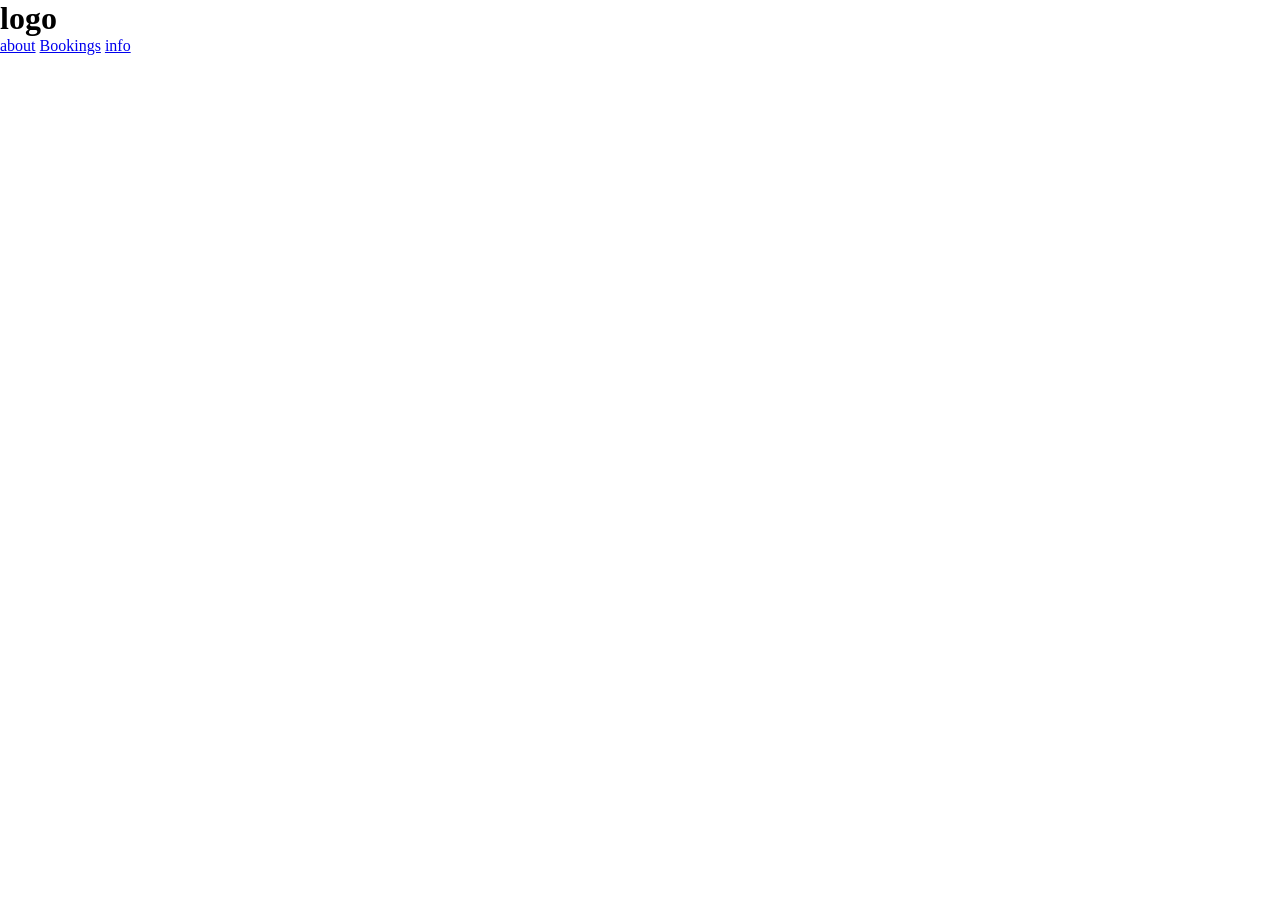
<file: about.html>
<!DOCTYPE html>
<html lang="en">

<head>
  <meta charset="UTF-8">
  <meta name="viewport" content="width=device-width, initial-scale=1.0">
  <link rel="stylesheet" href="/css/style.css">
  <title>Tattueringsstudio</title>
</head>

<body>
 <header>
      <h1> logo </h1>
 </header>
 <nav>
      <a href="about.html">about</a>
      <a href="bookings.html">Bookings</a>
      <a href="info.html">info</a>

</nav>
<main>

</main>
<footer>
    
</footer>





</body>
</file>
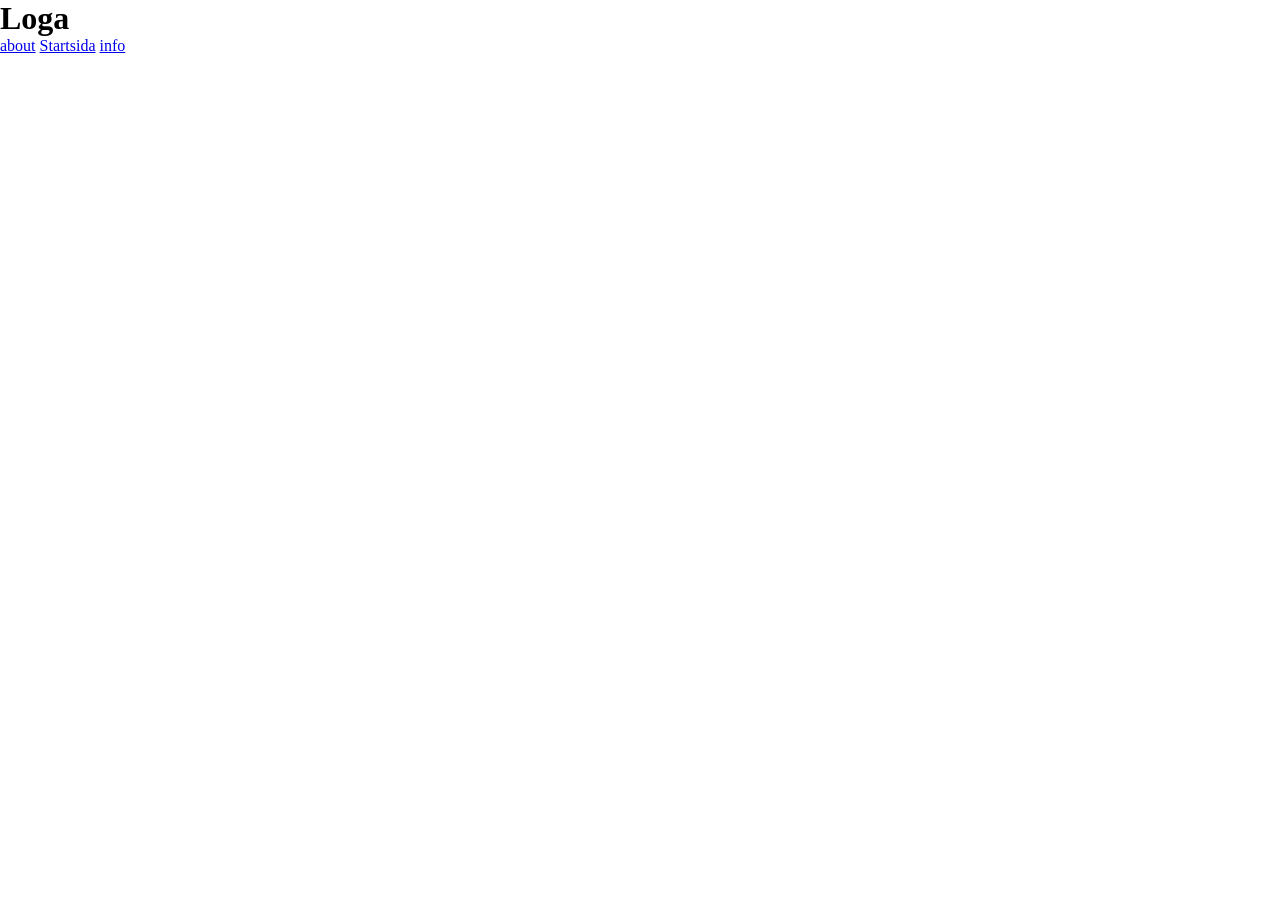
<file: bookings.html>
<!DOCTYPE html>
<html lang="en">

<head>
  <meta charset="UTF-8">
  <meta name="viewport" content="width=device-width, initial-scale=1.0">
  <link rel="stylesheet" href="/css/style.css">
  <title>Tattueringsstudio</title>
</head>

<body>
<header> 
<h1> Loga </h1>
</header>
<nav>
      <a href="about.html">about</a>
      <a href="index.html">Startsida</a>
      <a href="info.html">info</a>
</nav>
<main>

</main>
<footer>

</footer>

    

    
</body>
</file>
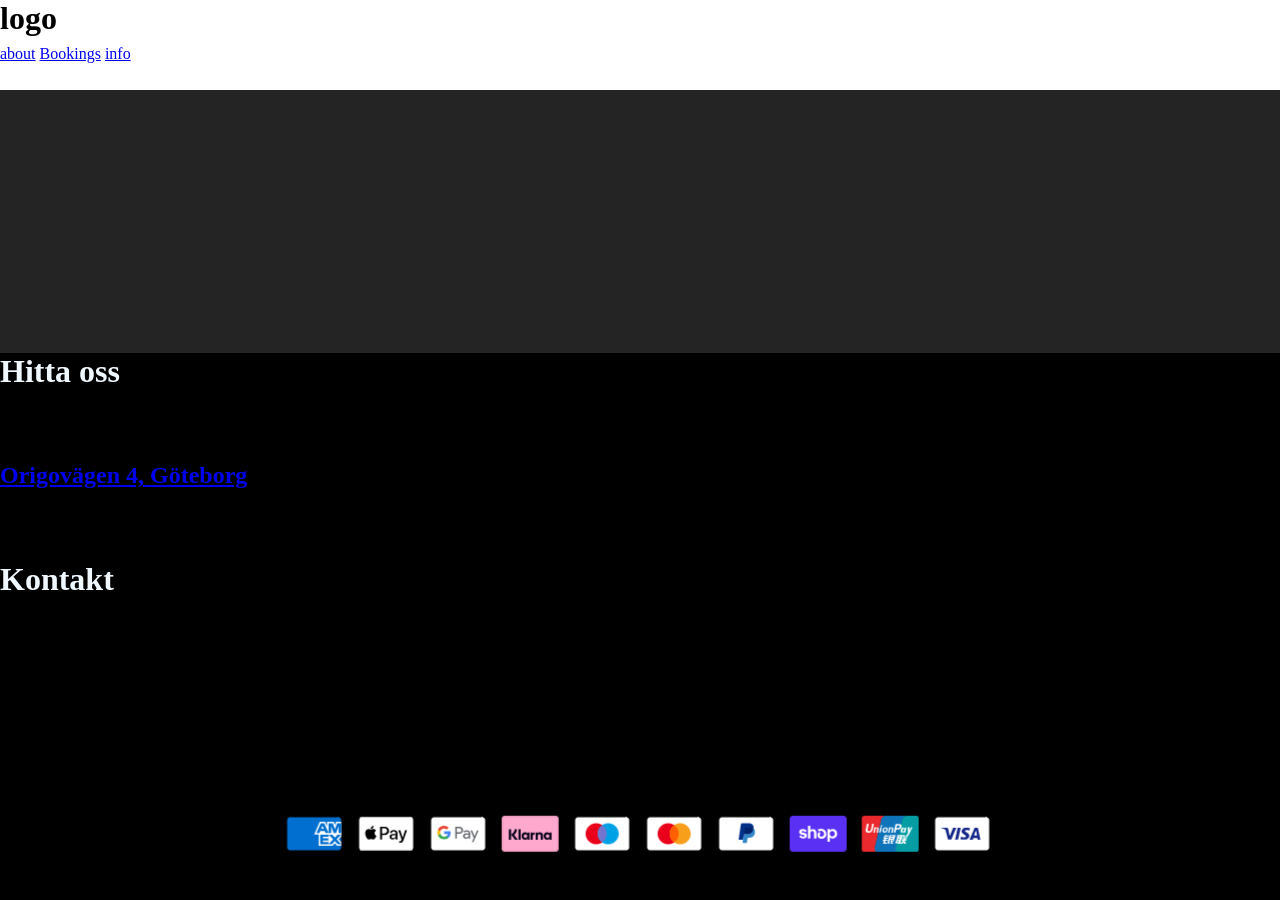
<file: info.html>
<!DOCTYPE html>
<html lang="en">

<head>
  <meta charset="UTF-8">
  <meta name="viewport" content="width=device-width, initial-scale=1.0">
  <link rel="stylesheet" href="/css/style.css">
  <title>Tattueringsstudio</title>
</head>

<body>
  <div id="wrapper-info">
  <header id="header1">
    <h1> logo </h1>
  </header>
  <nav id="nav">
    <a href="about.html">about</a>
    <a href="bookings.html">Bookings</a>
    <a href="info.html">info</a>
  </nav>
 


  <main id="mn1">

  </main>

  
        

   
    
  <footer id="fot">
     <h1> Hitta oss </h1>
      <a href="https://www.google.com/maps/place/NTI+Gymnasiet+Johanneberg/@57.6905195,11.9722057,17z/data=!3m1!4b1!4m6!3m5!1s0x464ff30cb0e6c031:0x512e1a3cb4192a9!8m2!3d57.6905167!4d11.9747806!16s%2Fg%2F1hc1wx3vr?entry=ttu&g_ep=EgoyMDI2MDMyNC4wIKXMDSoASAFQAw%3D%3D"> 
      <h2> Origovägen 4, Göteborg </h2>
      </a>
      
        
      
      <h1> Kontakt  </h1>

      <ul class="icon" id="icons">  
        <li>     

         <a href="https://www.instagram.com/">
           <i class="fa-brands fa-instagram"></i>
          </a>
          <a  href="https://www.tiktok.com/search?q=traditional%20tattoo&t=1769693018097"> 
           <i class="fa-brands fa-tiktok"></i>
          </a>
        
         <a href="mailto:kristina.fardig@telia.com?"> 
          <i class="fa-solid fa-envelope-open"></i>     
        </a>
       

       </li>
      </ul>
       

      <section id="payment">
        <img src="/img/chrome_yGiclSMbgm.png" id="payment" alt="payment"/>
        </section>
    </footer>


</div>








</body>


</html>
</file>
<file: css/style.css>
#wrapper {
    display: grid;
     max-height:fit-content;
     min-width:100%;
      grid-template-areas: 
    "hd hd hd"
    "nv nv nv"
    "mn mn mn"
    "mn1 mn1 mn1"
    "ft ft ft"
    ;
    grid-template-columns: auto;
    grid-template-rows: 5% 5% auto auto auto ;
    
    
}




body{ 
    margin: 0;

}

#header1 {
    grid-area:hd;


    
}

#nav {
    grid-area:nv;
}



main#sm {
    grid-area:mn;
  
    display: grid;
    grid-template-columns: 1fr 1fr;
    gap: 5vw;
    
    
    background-image:url(/img/backgrund.jpg) ; 
    background-size: cover;
    padding: 40px;
    
    
}


#ruta {

     background-color: rgba(0, 0, 0, 0.662);
    
     border: 5px solid #c19a6b;
    
     text-align: center;
     padding: 0.5em;
     
     border-radius: 30px;
}

main#mn1 {
    grid-area: mn1;
    background-color: rgb(36, 36, 36);

}


#knapp1  {
  display: inline-block;
  background-color: black;
  color: #d4a373;
  border: 2px solid #d4a373;
  padding: 12px 25px;
  border-radius: 10px;
  text-decoration: none;
  cursor: pointer;
 
}

#knapp2  {
  display: inline-block;
  background-color: black;
  color: #d4a373;
  border: 2px solid #d4a373;
  padding: 12px 25px;
  border-radius: 10px;
  text-decoration: none;
  cursor: pointer;
 
}
 

 #fot {
    display: grid;
    
   
    grid-area: ft;
    background-color: black;
   
}

#wrapper-info {
    min-height:100vh ;
    display: grid;
     /* max-height:fit-content; */
     min-width:100%;
      grid-template-areas: 
    "hd hd hd"
    "nv nv nv"
    "mn1 mn1 mn1"
    "ft ft ft"
    ;
    grid-template-columns: auto;
    grid-template-rows: 5% 5% auto auto ;
    
    
}







/* ALLA MINA TEXTER*/

header h1 {
    margin:0;
    
   
}

nav h2 { 
    margin:0;
}

section h1{ 
    color: aliceblue;
    font-family:Verdana, Geneva, Tahoma, sans-serif;
    letter-spacing: 1px;
    
}

section p {
    color: aliceblue;
}


footer h1{
    margin: 0%;
    color: aliceblue;
  
}

/* bilder */

#bild1 {
   
    border-radius: 30px;
    
   height: 100%; 
   width:100%;
   align-self:baseline;
   outline: 5px solid #c19a6b ;
}

#payment {
    
    max-width: fit-content;
    max-height: fit-content;
    align-self: center;
    justify-self: center;
    
    
  
    
}



/*icons*/ 
#icons {
  list-style: none;
  display: flex;
  justify-content: center;
  padding: 0;
}

#icons a {
  color: white;
  font-size: 30px;
  margin: 10px;
}













  /*  @media screen and (max-width: 768px) {
  div#wrapper {
    min-height: 100%;
    display:grid;
    grid-template-rows: auto ;
    grid-template-columns: 1fr;
     grid-template-areas: 
    "hd"
    "nv"
    "mn" 
    "mn1"
    "ft";
   }  */
</file>
